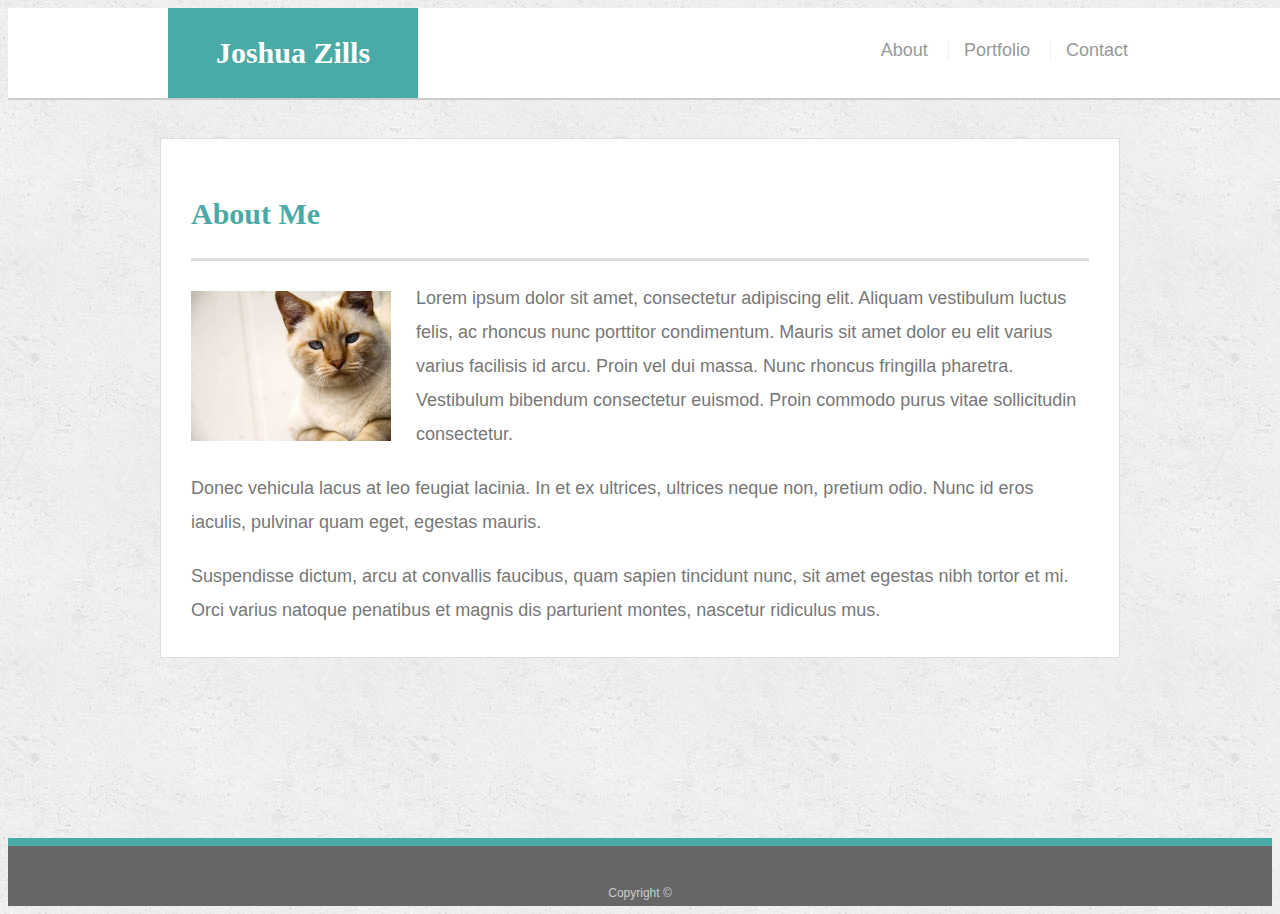
<file: index.html>
<!doctype html>
<html lang="en-us">

<head>
 <meta charset="UTF-8">
 <meta name="viewport" content="width=device-width, initial-scale=1.0">
 <title>About | Your Name</title>
 <link rel="stylesheet" type="text/css" href="assets/css/style.css">
</head>

<body>

 <header id="masthead">
   <div class="container">
     <a href="index.html" id="logo">Joshua Zills</a>
     <nav>
       <a href="index.html">About</a>
       <a href="portfolio.html">Portfolio</a>
       <a href="contact.html">Contact</a>
     </nav>
   </div>
 </header>

 <div id="main-container" class="container">
   <section class="main-section">
     <h1>About Me</h1>
        <div>
        <img src="assets/images/cat.jpg" class="auth-image" alt="Your Name">
        </div>
     <p>Lorem ipsum dolor sit amet, consectetur adipiscing elit. Aliquam vestibulum luctus felis, ac rhoncus nunc porttitor condimentum. Mauris sit amet dolor eu elit varius varius facilisis id arcu. Proin vel dui massa. Nunc rhoncus fringilla pharetra. Vestibulum bibendum consectetur euismod. Proin commodo purus vitae sollicitudin consectetur.</p>

     <p>Donec vehicula lacus at leo feugiat lacinia. In et ex ultrices, ultrices neque non, pretium odio. Nunc id eros iaculis, pulvinar quam eget, egestas mauris.</p>

     <p>Suspendisse dictum, arcu at convallis faucibus, quam sapien tincidunt nunc, sit amet egestas nibh tortor et mi. Orci varius natoque penatibus et magnis dis parturient montes, nascetur ridiculus mus.</p>

   </section>

 </div>

 <footer>
   <div class="container">
     Copyright &copy;
   </div>
 </footer>
</body>

</html>
</file>
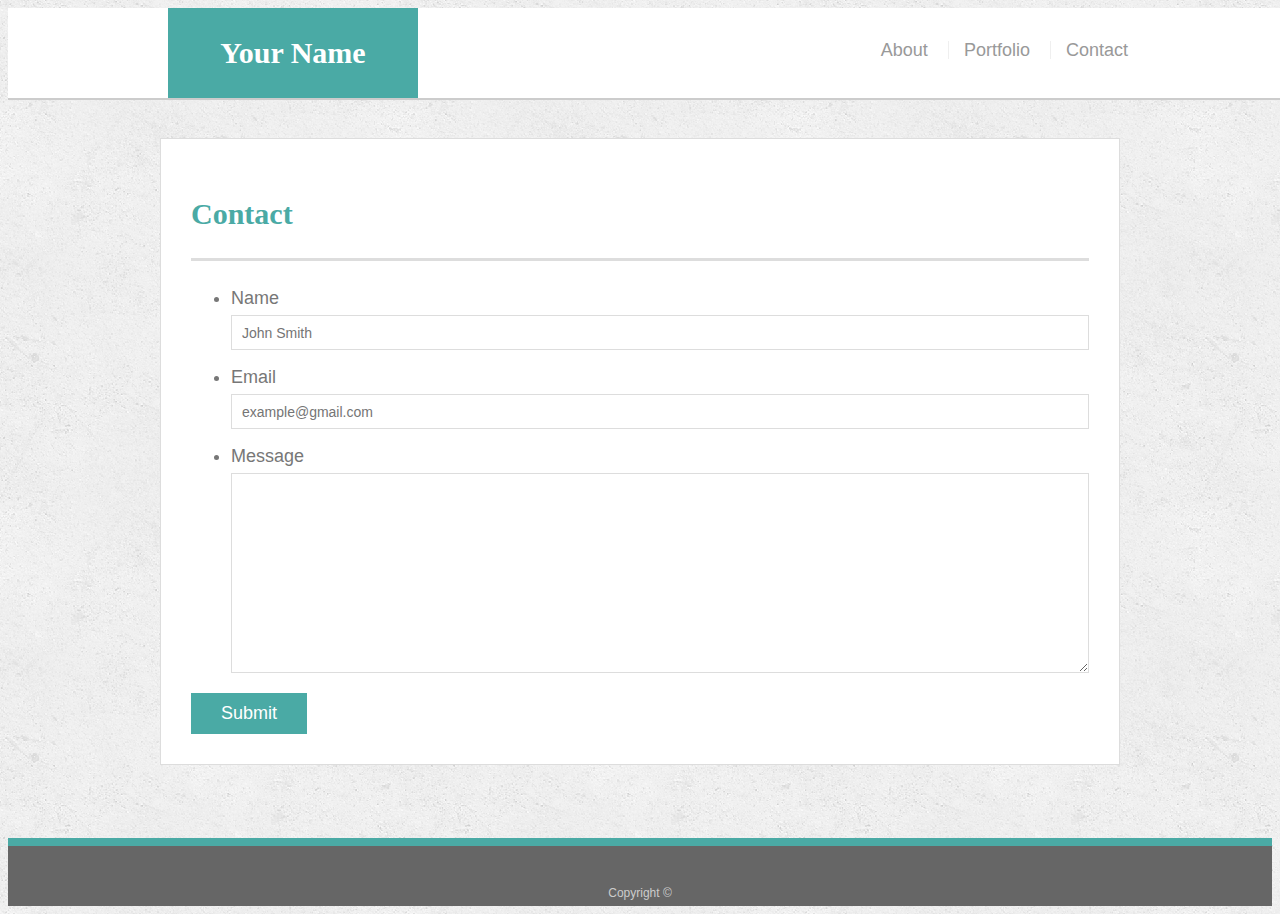
<file: contact.html>
<!doctype html>
<html lang="en-us">

<head>
 <meta charset="UTF-8">
 <meta name="viewport" content="width=device-width, initial-scale=1.0">
 <title>Contact | Your Name</title>
 <link rel="stylesheet" type="text/css" href="assets/css/style.css">
</head>

<body>

 <header id="masthead">
   <div class="container">
     <a href="index.html" id="logo">Your Name</a>
      <nav>
       <a href="index.html">About</a>
       <a href="portfolio.html">Portfolio</a>
       <a href="contact.html">Contact</a>
     </nav>
   </div>
 </header>

 <div id="main-container" class="container">
   <section class="main-section">
     <h1>Contact</h1>

     <form id="contact-form">
       <ul>
         <li>
           <label for="name">Name</label>
           <input type="text" id="name" name="name" placeholder="John Smith" required="required">
         </li>
         <li>
           <label for="email">Email</label>
           <input type="email" id="email" name="email" placeholder="example@gmail.com" required="required">
         </li>
         <li>
           <label for="message">Message</label>
           <textarea id="message" name="message" required="required"></textarea>
         </li>
       </ul>
       <input type="submit">
     </form>

   </section>

 </div>

 <footer>
   <div class="container">
     Copyright &copy;
   </div>
 </footer>
</body>

</html>
</file>
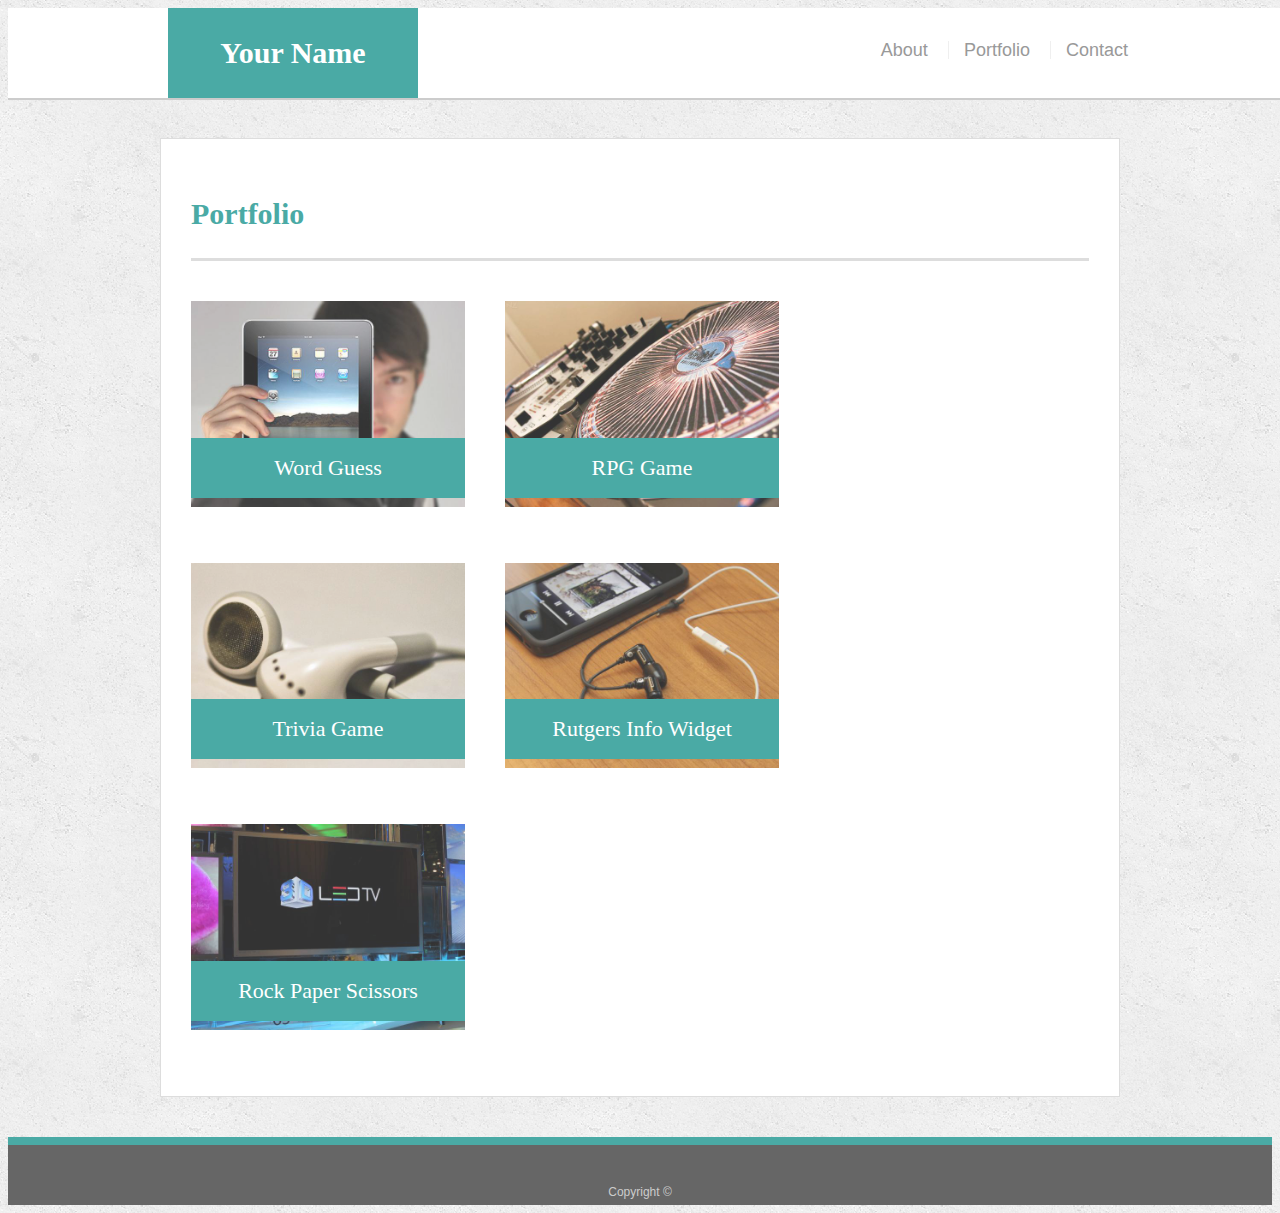
<file: portfolio.html>
<!doctype html>
<html lang="en-us">

<head>
 <meta charset="UTF-8">
 <meta name="viewport" content="width=device-width, initial-scale=1.0">
 <title>Portfolio | Your Name</title>
 <link rel="stylesheet" type="text/css" href="assets/css/style.css">
</head>

<body>

 <header id="masthead">
   <div class="container">
     <a href="index.html" id="logo">Your Name</a>
     <nav>
       <a href="index.html">About</a>
       <a href="portfolio.html">Portfolio</a>
       <a href="contact.html">Contact</a>
     </nav>
   </div>
 </header>

 <div id="main-container" class="container">
   <section class="main-section">
     <h1>Portfolio</h1>

     <div class="work">
       <img src="assets/images/technics-q-c-640-480-1.jpg" alt="Word Guess">

       <h3>Word Guess</h3>
     </div>
     <div class="work">
       <img src="assets/images/technics-q-c-640-480-2.jpg" alt="RPG Game">

       <h3>RPG Game</h3>
     </div>
     <div class="work">
       <img src="assets/images/technics-q-c-640-480-5.jpg" alt="Trivia Game">

       <h3>Trivia Game</h3>
     </div>
     <div class="work">
       <img src="assets/images/technics-q-c-640-480-7.jpg" alt="Rutgers Info Widget">

       <h3>Rutgers Info Widget</h3>
     </div>
     <div class="work">
       <img src="assets/images/technics-q-c-640-480-9.jpg" alt="Rock Paper Scissors">

       <h3>Rock Paper Scissors</h3>
     </div>

   </section>

 </div>

 <footer>
   <div class="container">
     Copyright &copy;
   </div>
 </footer>
</body>

</html>
</file>
<file: assets/css/style.css>
body {
  font-family: Arial, "Helvetica Neue", Helvetica, sans-serif;
  font-size: 18px;
  line-height: 34px;
  color: #777777;
  background: url("../images/concrete_seamless.png");
}

* {
  box-sizing: border-box;
}

/* general */

.container {
  width: 100%;
  max-width: 960px;
  margin: 0 auto;
  clear: both;
}

h1,
h2,
h3,
p {
  margin-bottom: 20px;
}

p:last-child {
  margin-bottom: 0;
}

h1,
h2,
h3 {
  font-family: Georgia, Times, "Times New Roman", serif;
  font-weight: 700;
  color: #4aaaa5;
}

h1 {
  padding-bottom: 20px;
  font-size: 30px;
  line-height: 49px;
  border-bottom: 3px solid #dddddd;
}

h2,
h3 {
  font-size: 22px;
}

/* header */

#masthead {
  position: fixed;
  z-index: 99;
  width: 100%;
  margin: 0 0 30px;
  overflow: auto;
  color: #ffffff;
  background: #ffffff;
  border-bottom: 2px solid #cccccc;
}

#logo {
  float: left;
  width: 250px;
  height: 90px;
  font-family: Georgia, Times, "Times New Roman", serif;
  font-size: 30px;
  font-weight: 700;
  line-height: 90px;
  color: #ffffff;
  text-align: center;
  text-decoration: none;
  background: #4aaaa5;
}

nav {
  float: right;
  margin-top: 25px;
}

nav a {
  display: inline-block;
  padding-left: 15px;
  margin-left: 15px;
  line-height: 18px;
  color: #999;
  text-decoration: none;
  border-left: 1px solid #efefef;
}

nav a:first-child {
  border-left: 0 none;
}

/* footer */

footer {
  padding: 30px 0;
  clear: both;
  font-size: 12px;
  color: #ffffff;
  color: #cccccc;
  text-align: center;
  background: #666666;
  border-top: 8px solid #4aaaa5;
  height: 50px;
}

h3, h2 {
  padding-bottom: 20px;
  margin-bottom: 15px;
  line-height: 22px;
  border-bottom: 2px solid #eeeeee;
}

/* main */

#main-container {
  padding-top: 130px;
  min-height: calc(100vh - 70px);
}

.main-section {
  float: left;
  width: 100%;
  max-width: 960px;
  padding: 30px;
  margin: 0 0 40px;
  background: #ffffff;
  border: 1px solid #dddddd;
}

/* portfolio page */

.work {
  position: relative;
  float: left;
  width: 274px;
  margin: 20px 0 25px;
  overflow: auto;
}

.work:nth-child(even) {
  margin-right: 40px;
}

.work img {
  width: 100%;
  border: 0 none;
  opacity: 0.8;
}

.work h3 {
  position: absolute;
  bottom: 20px;
  width: 100%;
  padding: 15px;
  margin-bottom: 0;
  font-weight: 300;
  line-height: 30px;
  color: #ffffff;
  text-align: center;
  background: #4aaaa5;
  border-bottom: 0;
}

.auth-image {
  float: left;
  width: 200px;
  height: auto;
  margin-top: 10px;
  margin-right: 25px;
}

/* contact page */

#contact-form ul {
  margin-bottom: 20px;
}

#contact-form li {
  margin-bottom: 10px;
}

label,
input[type=text],
input[type=email],
textarea {
  display: block;
  width: 100%;
}

input[type=text],
input[type=email],
textarea {
  height: 35px;
  padding: 0 10px;
  font-size: 14px;
  border: 1px solid #dddddd;
}

textarea {
  height: 200px;
}

input[type=submit] {
  padding: 10px 30px;
  font-size: 18px;
  color: #ffffff;
  cursor: pointer;
  background: #4aaaa5;
  border: 0 none;
}




@media screen and (max-width: 640px) {
  #masthead {
    position: static;
    top: 0;
    margin: 0;
    text-align: center;
    }
  #logo {
    width: 100%;
  }
  #main-container {
    padding: 0;
  }
  .work {
    width: 100%;
  }
  nav {
    text-align: center;
    width: 100%;
  }
  .container {
    width: 500px;
    height: auto;
  }
  .auth-image {
    clear: both;
    width: 400px;
  }
}

@media screen and (max-width: 768px) {
  #masthead {
    position: relative;
  }
  #main-container {
    padding: 0;
  }
}
</file>
